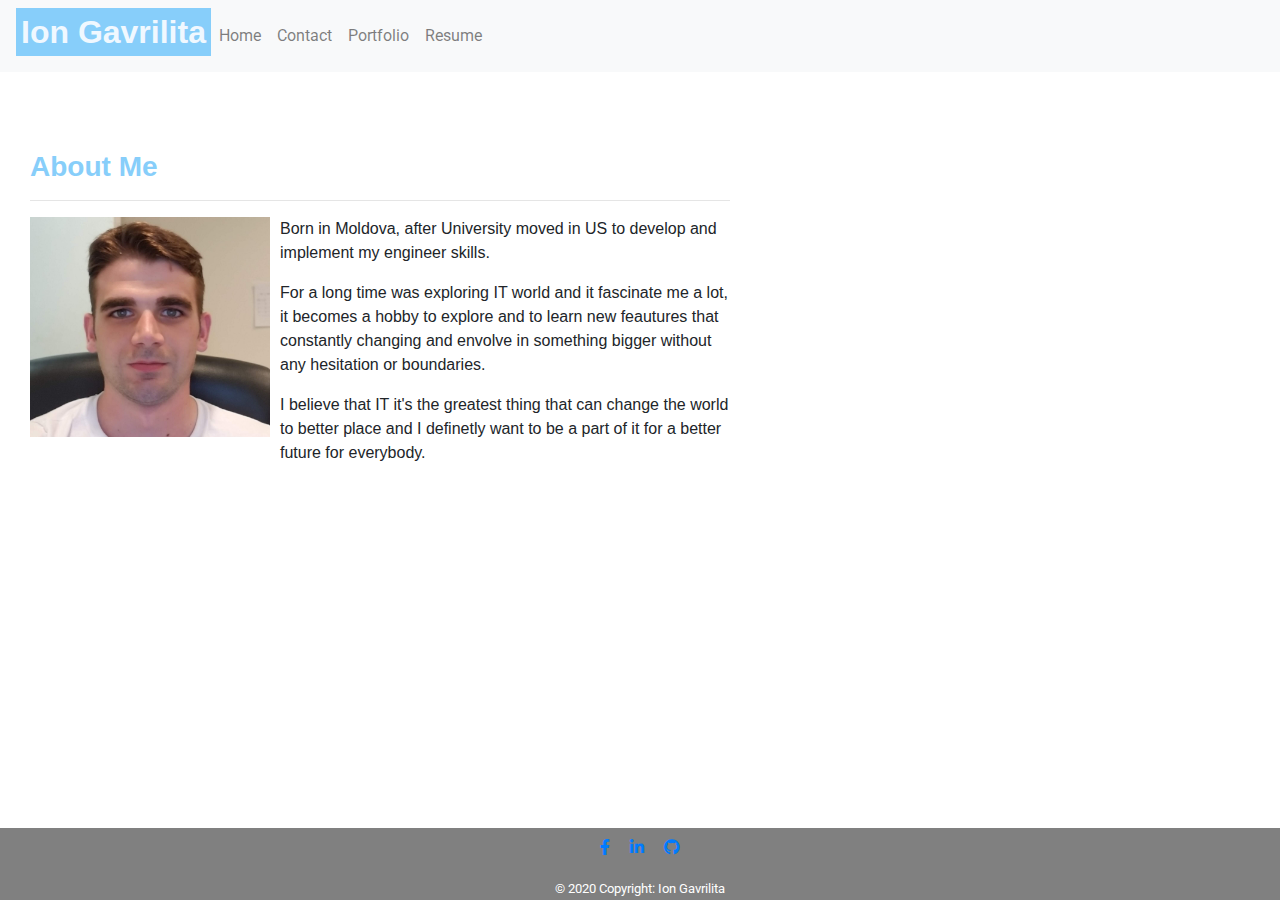
<file: index.html>
<!DOCTYPE html>
<html lang="en">
<head>
    <meta charset="UTF-8">
    <meta name="author" content="Ion Gavrilita">
    <meta name="keywords" content="Portfolio, About Me, Contact">
    <meta name="viewport" content="width=device-width, initial-scale=1.0">
    <title>About Me</title>
    <!--Link reset.css-->
    <link rel="stylesheet" href="reset.css">
    <!--Bootstrap CSS Link getbootstrap.com-->
    <link rel="stylesheet" href="https://stackpath.bootstrapcdn.com/bootstrap/4.5.2/css/bootstrap.min.css" integrity="sha384-JcKb8q3iqJ61gNV9KGb8thSsNjpSL0n8PARn9HuZOnIxN0hoP+VmmDGMN5t9UJ0Z" crossorigin="anonymous">
     <!--Bootstrap CSS Link mdbootstrap.com-->
    <link rel="stylesheet" href="https://use.fontawesome.com/releases/v5.11.2/css/all.css">
    <link rel="stylesheet" href="https://fonts.googleapis.com/css?family=Roboto:300,400,500,700&display=swap">
    <!--CSS -->
    <link rel="stylesheet" href="style.css">
</head>
<!--Bootstrap background image mdbootstrap.com-->
<body class="bg-image">
  <header>
    <nav class="navbar navbar-expand-lg navbar-light bg-light">
        <h2  href="index.html">Ion Gavrilita</h2>
        <button class="navbar-toggler" type="button" data-toggle="collapse" data-target="#navbarNav" aria-controls="navbarNav" aria-expanded="false" aria-label="Toggle navigation">
          <abbr class="navbar-toggler-icon"></abbr>
        </button>
        <div class="collapse navbar-collapse" id="navbarNav">
          <ul class="navbar-nav">
            <li class="nav-item ">
              <a class="nav-link" href="index.html">Home <abbr class="sr-only">(current)</abbr></a>
            </li>
            <li class="nav-item">
              <a class="nav-link" href="contact.html">Contact</a>
            </li>
            <li class="nav-item">
              <a class="nav-link" href="portfolio.html">Portfolio</a>
            </li>
            <li class="nav-item">
              <a class="nav-link" href="resume.html">Resume</a>
            </li>
          </ul>
        </div>
    </nav>
  </header>
   <!--Main container for BIO with margin included-->
  <main class="container mt-5 float-left">
    <div class="row">
      <div class="col-md-8">
        <!--Section container for BIO with margin included-->
        <section class="container-fluid mt-3">
          <div class="row">
            <div class="col">
              <h3 class="header">About Me</h3>
              <hr>
            </div>
          </div>
              <div class="row">
                <div class="col">
                  <img src="Assets/Images/Ion Gavrilita.png" class="image" alt="Ion Gavrilita">
                    <p>Born in Moldova, after University moved in US to develop and implement my engineer skills.</p>
                    <p>For a long time was exploring IT world and it fascinate me a lot, it becomes a hobby to explore and to learn new feautures that constantly changing and envolve in something bigger without any hesitation or boundaries. </p>
                    <p>I believe that IT it's the greatest thing that can change the world to better place and I definetly want to be a part of it for a better future for everybody.</p>
              
                </div>
              </div>
        </section>
      </div>
    </div>
  </main>
<!-- Footer mdbootstrap.com -->
<footer class="page-footer font-small special-color-dark pt-2 fixed-bottom ">
  <!-- Footer Elements -->
  <form class="container">

    <!-- Social buttons -->
    <ul class="list-unstyled list-inline text-center">
      <li class="list-inline-item">
        <a class="btn-floating btn-fb mx-1" href="https://www.facebook.com/profile.php?id=100006711426762">
          <i class="fab fa-facebook-f"> </i>
        </a>
      </li>
      <li class="list-inline-item">
        <a class="btn-floating btn-li mx-1" href="https://www.linkedin.com/in/ion-gavrilita-8167b61b0/">
          <i class="fab fa-linkedin-in"> </i>
        </a>
      </li>
      <li class="list-inline-item">
        <a class="btn-floating btn-fb mx-1" href="https://github.com/IonGavrilita">
          <i class="fab fa-github"></i>
        </a>
      </li>

    </ul>
    <!-- Social buttons -->

  </form>
  <!-- Footer Elements -->
  <!-- Copyright -->
  <small>© 2020 Copyright: Ion Gavrilita</small>
  <!-- Copyright -->

</footer>
<!-- Footer -->
<!--Bootstrap JS Link getbootstrap.com-->
  <script src="https://code.jquery.com/jquery-3.5.1.slim.min.js" integrity="sha384-DfXdz2htPH0lsSSs5nCTpuj/zy4C+OGpamoFVy38MVBnE+IbbVYUew+OrCXaRkfj" crossorigin="anonymous"></script>
<script src="https://cdn.jsdelivr.net/npm/popper.js@1.16.1/dist/umd/popper.min.js" integrity="sha384-9/reFTGAW83EW2RDu2S0VKaIzap3H66lZH81PoYlFhbGU+6BZp6G7niu735Sk7lN" crossorigin="anonymous"></script>
<script src="https://stackpath.bootstrapcdn.com/bootstrap/4.5.2/js/bootstrap.min.js" integrity="sha384-B4gt1jrGC7Jh4AgTPSdUtOBvfO8shuf57BaghqFfPlYxofvL8/KUEfYiJOMMV+rV" crossorigin="anonymous"></script>
</body>
</html>
</file>
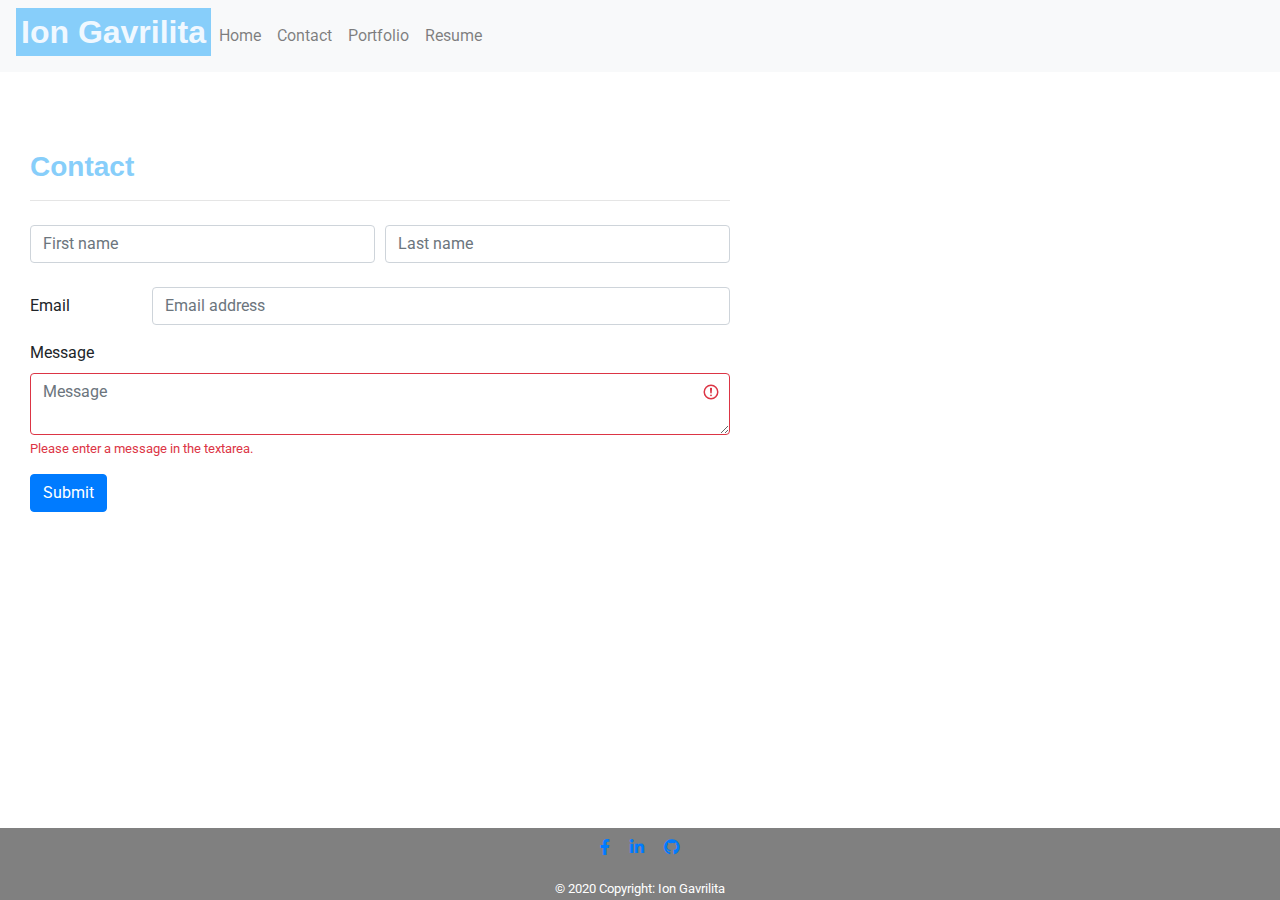
<file: contact.html>
<!DOCTYPE html>
<html lang="en">
<head>
    <meta charset="UTF-8">
    <meta name="author" content="Ion Gavrilita">
    <meta name="keywords" content="Portfolio, About Me, Contact">
    <meta name="viewport" content="width=device-width, initial-scale=1.0">
    <title>Contact</title>
    <!--Link reset.css-->
    <link rel="stylesheet" href="reset.css">
    <!--Bootstrap CSS Link getbootstrap.com-->
    <link rel="stylesheet" href="https://stackpath.bootstrapcdn.com/bootstrap/4.5.2/css/bootstrap.min.css" integrity="sha384-JcKb8q3iqJ61gNV9KGb8thSsNjpSL0n8PARn9HuZOnIxN0hoP+VmmDGMN5t9UJ0Z" crossorigin="anonymous">
     <!--Bootstrap CSS Link mdbootstrap.com-->
    <link rel="stylesheet" href="https://use.fontawesome.com/releases/v5.11.2/css/all.css">
    <link rel="stylesheet" href="https://fonts.googleapis.com/css?family=Roboto:300,400,500,700&display=swap">
    <!--CSS -->
    <link rel="stylesheet" href="style.css">
</head>
<!--Bootstrap background image mdbootstrap.com-->
<body class="bg-image">
  <header>
    <nav class="navbar navbar-expand-lg navbar-light bg-light">
        <h2  href="index.html">Ion Gavrilita</h2>
        <button class="navbar-toggler" type="button" data-toggle="collapse" data-target="#navbarNav" aria-controls="navbarNav" aria-expanded="false" aria-label="Toggle navigation">
          <abbr class="navbar-toggler-icon"></abbr>
        </button>
        <div class="collapse navbar-collapse" id="navbarNav">
          <ul class="navbar-nav">
            <li class="nav-item ">
              <a class="nav-link" href="index.html">Home <abbr class="sr-only">(current)</abbr></a>
            </li>
            <li class="nav-item">
              <a class="nav-link" href="contact.html">Contact</a>
            </li>
            <li class="nav-item">
              <a class="nav-link" href="portfolio.html">Portfolio</a>
            </li>
            <li class="nav-item">
              <a class="nav-link" href="resume.html">Resume</a>
            </li>
          </ul>
        </div>
    </nav>
  </header>
   <!--Main container for BIO with margin included-->
  <main class="container mt-5   float-left">
    <div class="row">
      <div class="col-md-8">
        <!--Section container for BIO with margin included-->
        <section class="container-fluid mt-3">
          <div class="row">
            <div class="col">
              <h3 class="header">Contact</h3>
              <hr>
            </div>
          </div>
              <div class="row">
                <div class="col">
                  <form>
                    <div class="form-row mt-2">
                      <div class="col">
                        <input type="text" class="form-control" placeholder="First name">
                      </div>
                      <div class="col">
                        <input type="text" class="form-control" placeholder="Last name">
                      </div>
                    </div>
                  </form>
                  <form>
                    <div class="form-group row mt-4">
                      <label for="colFormLabel" class="col-sm-2 col-form-label">Email</label>
                      <div class="col-sm-10">
                        <input type="email" class="form-control" id="colFormLabel" placeholder="Email address">
                      </div>
                    </div>
                      <section class="was-validated">
                      <div class="mb-3">
                      <label for="validationTextarea">Message</label>
                      <textarea class="form-control is-invalid" id="validationTextarea" placeholder="Message" required></textarea>
                      <div class="invalid-feedback">
                        Please enter a message in the textarea.
                      </div>
                      </div>
                    </section>
                    <button class="btn btn-primary mb-3" type="submit">Submit</button>
                  </form>
                </div>
              </div>
        </section>
      </div>
    </div>
  </main>
 <!-- Footer mdbootstrap.com -->
<footer class="page-footer font-small special-color-dark pt-2 fixed-bottom">
  <!-- Footer Elements -->
  <form class="container">

    <!-- Social buttons -->
    <ul class="list-unstyled list-inline text-center">
      <li class="list-inline-item">
        <a class="btn-floating btn-fb mx-1" href="https://www.facebook.com/profile.php?id=100006711426762">
          <i class="fab fa-facebook-f"> </i>
        </a>
      </li>
      <li class="list-inline-item">
        <a class="btn-floating btn-li mx-1" href="https://www.linkedin.com/in/ion-gavrilita-8167b61b0/">
          <i class="fab fa-linkedin-in"> </i>
        </a>
      </li>
      <li class="list-inline-item">
        <a class="btn-floating btn-fb mx-1" href="https://github.com/IonGavrilita">
          <i class="fab fa-github"></i>
        </a>
      </li>
    </ul>
    <!-- Social buttons -->

  </form>
  <!-- Footer Elements -->

  <!-- Copyright -->
  <small>© 2020 Copyright: Ion Gavrilita</small>
  <!-- Copyright -->

</footer>
<!-- Footer -->
<!--Bootstrap JS Link getbootstrap.com-->
  <script src="https://code.jquery.com/jquery-3.5.1.slim.min.js" integrity="sha384-DfXdz2htPH0lsSSs5nCTpuj/zy4C+OGpamoFVy38MVBnE+IbbVYUew+OrCXaRkfj" crossorigin="anonymous"></script>
<script src="https://cdn.jsdelivr.net/npm/popper.js@1.16.1/dist/umd/popper.min.js" integrity="sha384-9/reFTGAW83EW2RDu2S0VKaIzap3H66lZH81PoYlFhbGU+6BZp6G7niu735Sk7lN" crossorigin="anonymous"></script>
<script src="https://stackpath.bootstrapcdn.com/bootstrap/4.5.2/js/bootstrap.min.js" integrity="sha384-B4gt1jrGC7Jh4AgTPSdUtOBvfO8shuf57BaghqFfPlYxofvL8/KUEfYiJOMMV+rV" crossorigin="anonymous"></script>
</body>
</html>
</file>
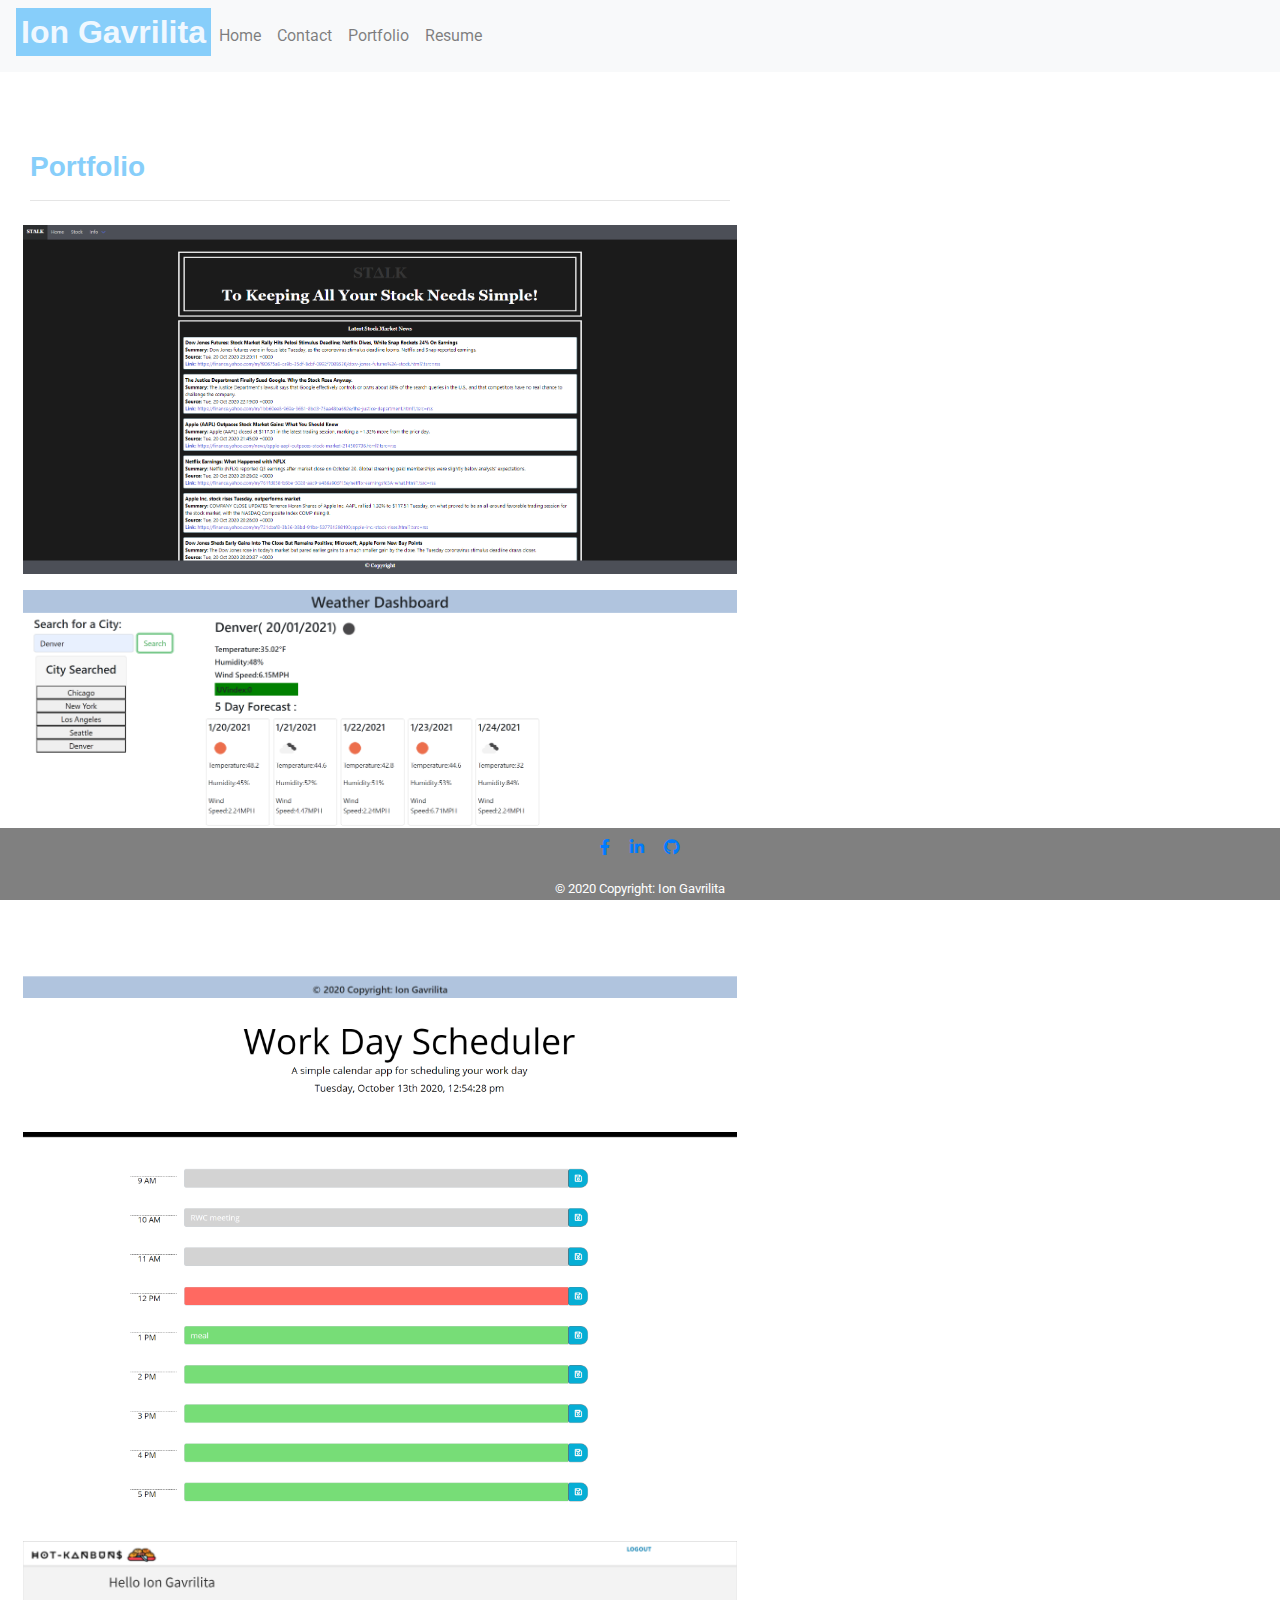
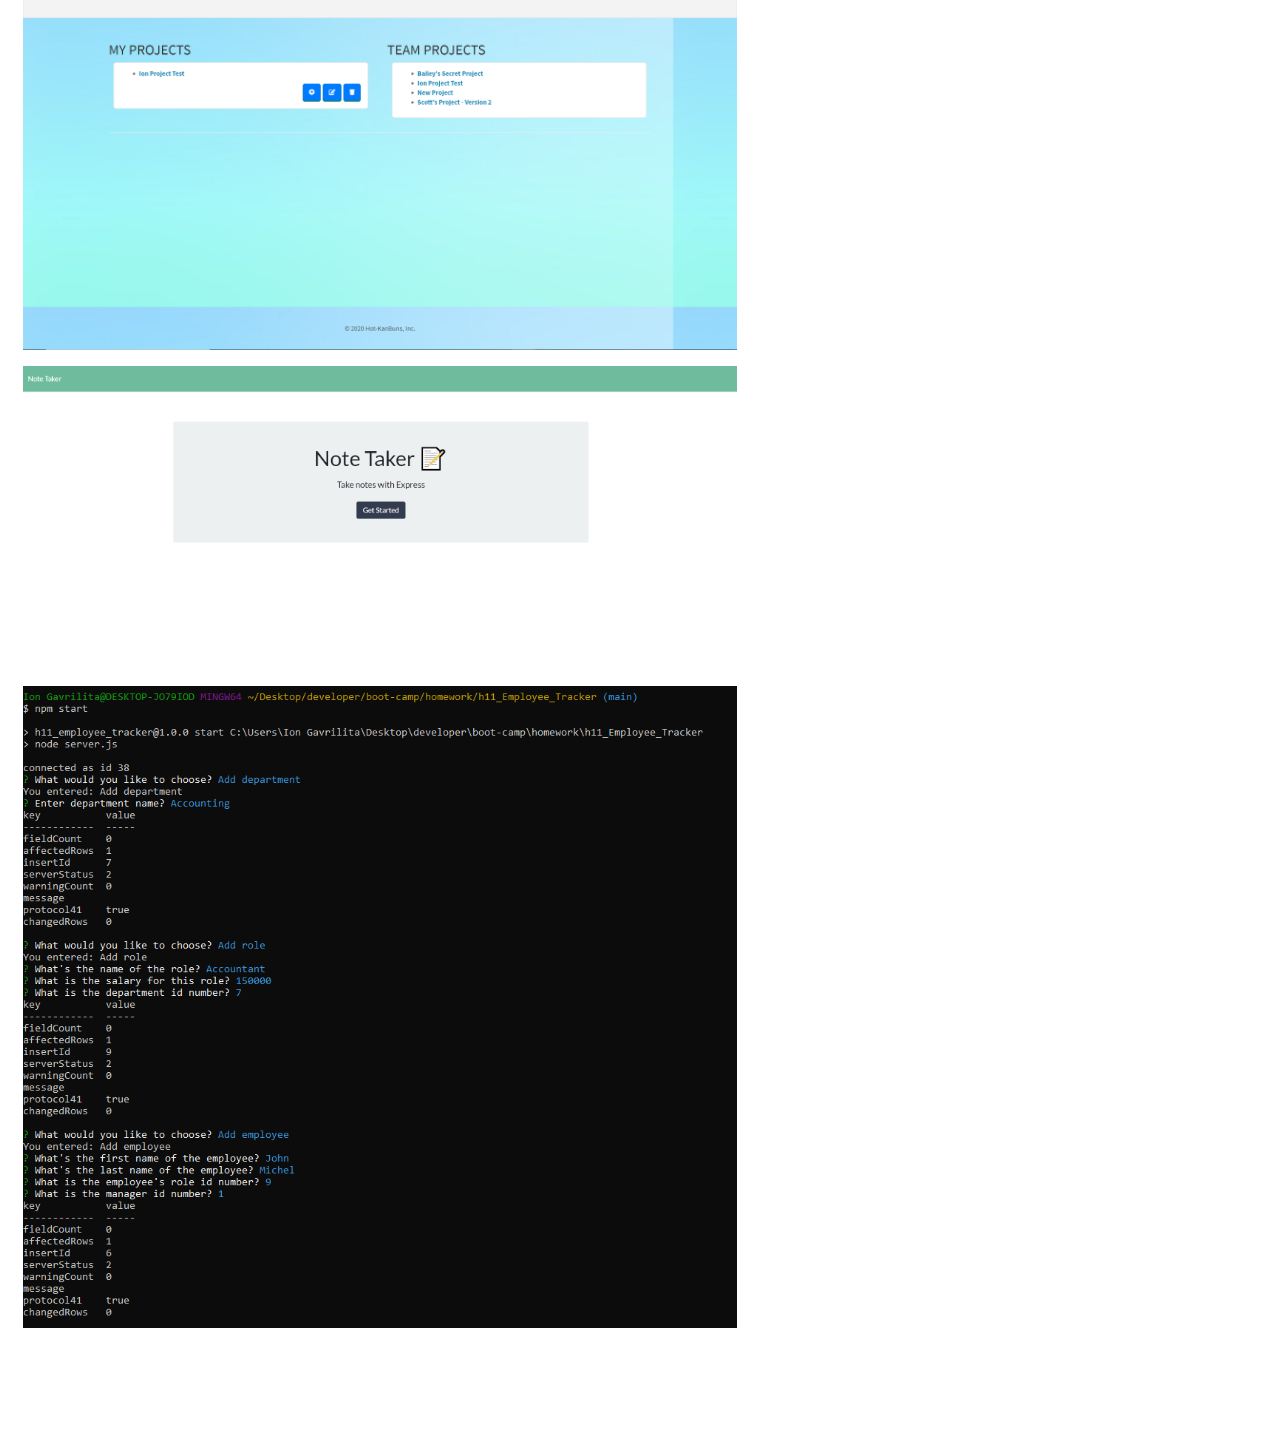
<file: portfolio.html>
<!DOCTYPE html>
<html lang="en">
<head>
    <meta charset="UTF-8">
    <meta name="author" content="Ion Gavrilita">
    <meta name="keywords" content="Portfolio, About Me, Contact">
    <meta name="viewport" content="width=device-width, initial-scale=1.0">
    <title>Portfolio</title>
    <!--Link reset.css-->
    <link rel="stylesheet" href="reset.css">
    <!--Bootstrap CSS Link getbootstrap.com-->
    <link rel="stylesheet" href="https://stackpath.bootstrapcdn.com/bootstrap/4.5.2/css/bootstrap.min.css" integrity="sha384-JcKb8q3iqJ61gNV9KGb8thSsNjpSL0n8PARn9HuZOnIxN0hoP+VmmDGMN5t9UJ0Z" crossorigin="anonymous">
     <!--Bootstrap CSS Link mdbootstrap.com-->
    <link rel="stylesheet" href="https://use.fontawesome.com/releases/v5.11.2/css/all.css">
    <link rel="stylesheet" href="https://fonts.googleapis.com/css?family=Roboto:300,400,500,700&display=swap">
    <!--CSS -->
    <link rel="stylesheet" href="style.css">
</head>
<!--Bootstrap background image mdbootstrap.com-->
<body class="bg-image">
  <header>
    <nav class="navbar navbar-expand-lg navbar-light bg-light">
        <h2  href="index.html">Ion Gavrilita</h2>
        <button class="navbar-toggler" type="button" data-toggle="collapse" data-target="#navbarNav" aria-controls="navbarNav" aria-expanded="false" aria-label="Toggle navigation">
          <aabr class="navbar-toggler-icon"></abbr>
        </button>
        <div class="collapse navbar-collapse" id="navbarNav">
          <ul class="navbar-nav">
            <li class="nav-item ">
              <a class="nav-link" href="index.html">Home <abbr class="sr-only">(current)</abbr></a>
            </li>
            <li class="nav-item">
              <a class="nav-link" href="contact.html">Contact</a>
            </li>
            <li class="nav-item">
              <a class="nav-link" href="portfolio.html">Portfolio</a>
            </li>
            <li class="nav-item">
              <a class="nav-link" href="resume.html">Resume</a>
            </li>
          </ul>
        </div>
    </nav>
  </header>
   <!--Main container for BIO with margin included-->
  <main class="container mt-5  float-left ">
    <div class="row">
      <div class="col-md-8">
        <!--Section container for BIO with margin included-->
        <section class="container-fluid mt-3">
          <div class="row">
            <div class="col">
              <h3 class="header">Portfolio</h3>
              <hr>
            </div>
          </div>
                  <!--Placeholder images placed in grid system that is active from medium device size and up.-->
                  <div class="row" >
                    <a href="https://github.com/IonGavrilita/STALK-P1-" target="_blank">
                    <img class="col-md-12  p-2 " src="./Assets/Images/mainpage.png"  alt="Stalk App"></a>
                    <a href="https://github.com/IonGavrilita/h6_weather_API" target="_blank">
                    <img class="col-md-12 p-2 " src="./Assets/Images/App-img.png"  alt="Weather App"></a>
                  </div>
                    <div class="row">
                      <a href="https://github.com/IonGavrilita/h5_Day_Planner" target="_blank">
                    <img class="col-md-12  p-2 " src="./Assets/Images/Screenshot_Day_Planner.png"  alt="Day Planner App"></a>
                    <a href="https://github.com/IonGavrilita/Hot_KanBuns" target="_blank">
                      <img class="col-md-12  p-2 " src="./Assets/Images/project2.png"  alt="Hot KanBuns"></a>
                  </div>
                    <div class="row">
                      <a href="https://github.com/IonGavrilita/Note_Taker" target="_blank">
                        <img class="col-md-12  p-2 " src="./Assets/Images/Main2.png"  alt="Note Taker"></a>
                        <a href="https://github.com/IonGavrilita/Employee_Trucker" target="_blank">
                          <img class="col-md-12  p-2 " src="./Assets/Images/Page1.png"  alt="Employee Tracker"></a>
                 
                  </div>
        </section>
      </div>
    </div>
  </main>
 <!-- Footer mdbootstrap.com -->
  <footer class="page-footer font-small special-color-dark pt-2 fixed-bottom">
  <!-- Footer Elements -->
  <form class="container">

    <!-- Social buttons -->
    <ul class="list-unstyled list-inline text-center">
      <li class="list-inline-item">
        <a class="btn-floating btn-fb mx-1" href="https://www.facebook.com/profile.php?id=100006711426762">
          <i class="fab fa-facebook-f"> </i>
        </a>
      </li>
      <li class="list-inline-item">
        <a class="btn-floating btn-li mx-1" href="https://www.linkedin.com/in/ion-gavrilita-8167b61b0/">
          <i class="fab fa-linkedin-in"> </i>
        </a>
      </li>
      <li class="list-inline-item">
        <a class="btn-floating btn-fb mx-1" href="https://github.com/IonGavrilita">
          <i class="fab fa-github"></i>
        </a>
      </li>
    </ul>
    <!-- Social buttons -->

  </form>
  <!-- Footer Elements -->

  <!-- Copyright -->
  <small>© 2020 Copyright: Ion Gavrilita</small>
  <!-- Copyright -->

</footer>
<!-- Footer -->
<!--Bootstrap JS Link getbootstrap.com-->
  <script src="https://code.jquery.com/jquery-3.5.1.slim.min.js" integrity="sha384-DfXdz2htPH0lsSSs5nCTpuj/zy4C+OGpamoFVy38MVBnE+IbbVYUew+OrCXaRkfj" crossorigin="anonymous"></script>
<script src="https://cdn.jsdelivr.net/npm/popper.js@1.16.1/dist/umd/popper.min.js" integrity="sha384-9/reFTGAW83EW2RDu2S0VKaIzap3H66lZH81PoYlFhbGU+6BZp6G7niu735Sk7lN" crossorigin="anonymous"></script>
<script src="https://stackpath.bootstrapcdn.com/bootstrap/4.5.2/js/bootstrap.min.js" integrity="sha384-B4gt1jrGC7Jh4AgTPSdUtOBvfO8shuf57BaghqFfPlYxofvL8/KUEfYiJOMMV+rV" crossorigin="anonymous"></script>
</body>
</html>
</file>
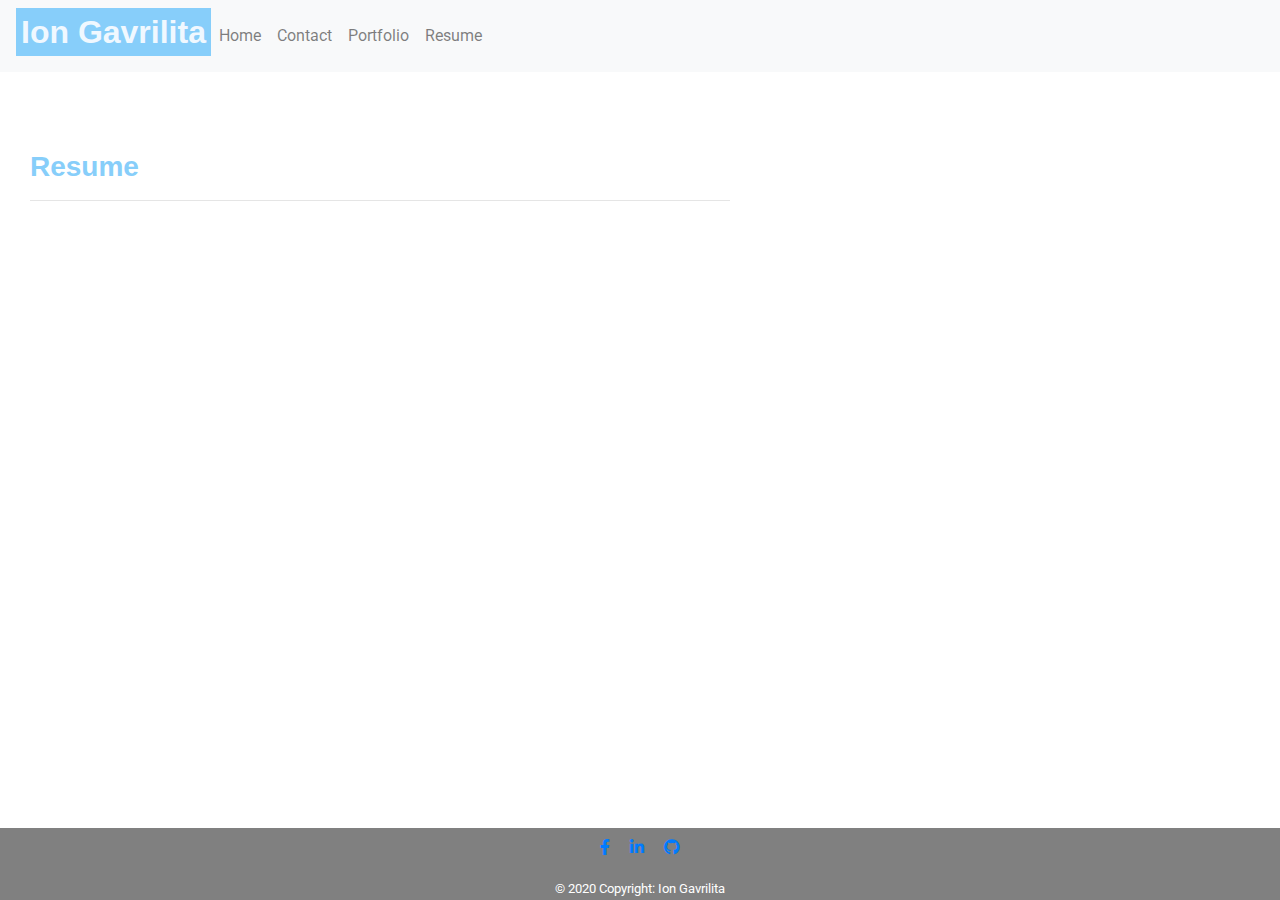
<file: resume.html>
<!DOCTYPE html>
<html lang="en">
<head>
    <meta charset="UTF-8">
    <meta name="author" content="Ion Gavrilita">
    <meta name="keywords" content="Portfolio, About Me, Contact">
    <meta name="viewport" content="width=device-width, initial-scale=1.0">
    <title>Resume</title>
    <!--Link reset.css-->
    <link rel="stylesheet" href="reset.css">
    <!--Bootstrap CSS Link getbootstrap.com-->
    <link rel="stylesheet" href="https://stackpath.bootstrapcdn.com/bootstrap/4.5.2/css/bootstrap.min.css" integrity="sha384-JcKb8q3iqJ61gNV9KGb8thSsNjpSL0n8PARn9HuZOnIxN0hoP+VmmDGMN5t9UJ0Z" crossorigin="anonymous">
     <!--Bootstrap CSS Link mdbootstrap.com-->
    <link rel="stylesheet" href="https://use.fontawesome.com/releases/v5.11.2/css/all.css">
    <link rel="stylesheet" href="https://fonts.googleapis.com/css?family=Roboto:300,400,500,700&display=swap">
    <!--CSS -->
    <link rel="stylesheet" href="style.css">
</head>
<!--Bootstrap background image mdbootstrap.com-->
<body class="bg-image">
  <header>
    <nav class="navbar navbar-expand-lg navbar-light bg-light">
        <h2  href="index.html">Ion Gavrilita</h2>
        <button class="navbar-toggler" type="button" data-toggle="collapse" data-target="#navbarNav" aria-controls="navbarNav" aria-expanded="false" aria-label="Toggle navigation">
          <abbr class="navbar-toggler-icon"></abbr>
        </button>
        <div class="collapse navbar-collapse" id="navbarNav">
          <ul class="navbar-nav">
            <li class="nav-item ">
              <a class="nav-link" href="index.html">Home <abbr class="sr-only">(current)</abbr></a>
            </li>
            <li class="nav-item">
              <a class="nav-link" href="contact.html">Contact</a>
            </li>
            <li class="nav-item">
              <a class="nav-link" href="portfolio.html">Portfolio</a>
            </li>
            <li class="nav-item">
              <a class="nav-link" href="resume.html">Resume</a>
            </li>
          </ul>
        </div>
    </nav>
  </header>
   <!--Main container for BIO with margin included-->
  <main class="container mt-5 float-left">
    <div class="row">
      <div class="col-md-8">
        <!--Section container for BIO with margin included-->
        <section class="container-fluid mt-3">
          <div class="row">
            <div class="col">
              <h3 class="header">Resume</h3>
              <hr>
            </div>
          </div>
              <div class="row resume-width">
                <div class="col  resume-width">
                    <iframe
                    src="./Assets/Resume.pdf"
                    frameBorder="0"
                    scrolling="auto"
                    height="100%"
                    width="100%"
                ></iframe>
                </div>
              </div>
        </section>
      </div>
    </div>
  </main>
<!-- Footer mdbootstrap.com -->
<footer class="page-footer font-small special-color-dark pt-2 fixed-bottom ">
  <!-- Footer Elements -->
  <form class="container">

    <!-- Social buttons -->
    <ul class="list-unstyled list-inline text-center">
      <li class="list-inline-item">
        <a class="btn-floating btn-fb mx-1" href="https://www.facebook.com/profile.php?id=100006711426762">
          <i class="fab fa-facebook-f"> </i>
        </a>
      </li>
      <li class="list-inline-item">
        <a class="btn-floating btn-li mx-1" href="https://www.linkedin.com/in/ion-gavrilita-8167b61b0/">
          <i class="fab fa-linkedin-in"> </i>
        </a>
      </li>
      <li class="list-inline-item">
        <a class="btn-floating btn-fb mx-1" href="https://github.com/IonGavrilita">
          <i class="fab fa-github"></i>
        </a>
      </li>

    </ul>
    <!-- Social buttons -->

  </form>
  <!-- Footer Elements -->
  <!-- Copyright -->
  <small>© 2020 Copyright: Ion Gavrilita</small>
  <!-- Copyright -->

</footer>
<!-- Footer -->
<!--Bootstrap JS Link getbootstrap.com-->
  <script src="https://code.jquery.com/jquery-3.5.1.slim.min.js" integrity="sha384-DfXdz2htPH0lsSSs5nCTpuj/zy4C+OGpamoFVy38MVBnE+IbbVYUew+OrCXaRkfj" crossorigin="anonymous"></script>
<script src="https://cdn.jsdelivr.net/npm/popper.js@1.16.1/dist/umd/popper.min.js" integrity="sha384-9/reFTGAW83EW2RDu2S0VKaIzap3H66lZH81PoYlFhbGU+6BZp6G7niu735Sk7lN" crossorigin="anonymous"></script>
<script src="https://stackpath.bootstrapcdn.com/bootstrap/4.5.2/js/bootstrap.min.js" integrity="sha384-B4gt1jrGC7Jh4AgTPSdUtOBvfO8shuf57BaghqFfPlYxofvL8/KUEfYiJOMMV+rV" crossorigin="anonymous"></script>
</body>
</html>
</file>
<file: style.css>
* {
  box-sizing: border-box;
}
body, html {
  height: 100%;
}
main{
  padding-bottom: 100px;
}

.bg-image { 
  /* The image used */
  background-image: url("https://mdbootstrap.com/img/Photos/Horizontal/Nature/full page/img(20).jpg");

  /* Full height */

  /* Center and scale the image nicely */
  background-position: center;
  background-repeat: no-repeat;
  background-size: cover;
  background-attachment: fixed;
}
h2{
  background-color: lightskyblue;
  color: aliceblue;
  padding: 5px;
  font-family: 'Gill Sans', 'Gill Sans MT', 'Calibri', 'Trebuchet MS', sans-serif;
  font-weight: bold;
}
.image {
    width: 250px;
    height: 230px;
    float: left;
    padding: 0px 10px 10px 0px;
}

.header{
    font-family: 'Gill Sans', 'Gill Sans MT', 'Calibri', 'Trebuchet MS', sans-serif;
    padding-top: 2%;

}
p{
  font-size: 16px;
font-family: 'Gill Sans', 'Gill Sans MT', 'Calibri', 'Trebuchet MS', sans-serif;
}
h3{
  color: lightskyblue;
  font-family: 'Gill Sans', 'Gill Sans MT', 'Calibri', 'Trebuchet MS', sans-serif;
  font-weight: bold;
}

section{
  background-color: white;
}

.page-footer{
    position: fixed;
    left: 0;
    bottom: 0;
    width: 100%;
    background-color: gray;
    color: white;
    text-align: center;
    border-top-style: solid;
    border-top-color: lightskyblue;
  }
  .resume-width{
    height: 500px;
  }
  .portfolio{
    width: 350px;
    height: 350px;
  }
</file>
